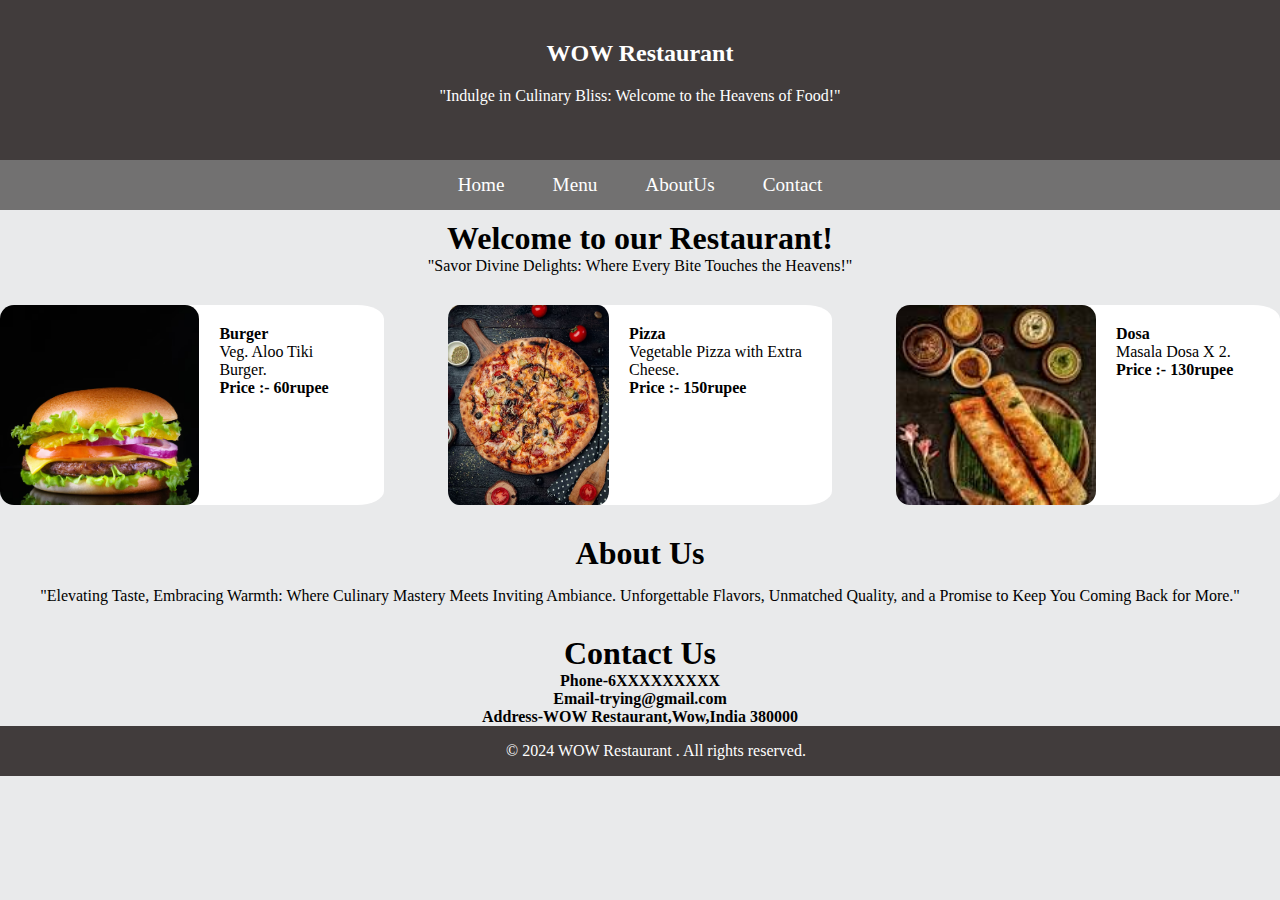
<file: Landing Page/index.html>
<!DOCTYPE html>
<html lang="en">
<head>
    <meta charset="UTF-8">
    <meta name="viewport" content="width=device-width, initial-scale=1.0">
    <title>Landing Page</title>
    <link rel="stylesheet" href="style.css">
</head>
<body>
<header>    
    <h2>WOW Restaurant</h2>
    <p>"Indulge in Culinary Bliss: Welcome to the Heavens of Food!"</p>
</header>
<div class="nav-bar">
    <a href="#intro">Home</a>
    <a href="#menu">Menu</a>
    <a href="#about-us">AboutUs</a>
    <a href="#contact-us">Contact</a>
</div>
<section id="intro">
<div class="intro">
    <h1>
        Welcome to our Restaurant!
    </h3>
    <p>
        "Savor Divine Delights: Where Every Bite Touches the Heavens!"
    </p>
</div>
</section>
<section id="menu">
<div class="menu">
    <div class="container1">
        <img src="photo-1603064752734-4c48eff53d05.avif" alt="Burger">
        <div class="describe">
            <b><p>Burger</p></b>
            <p>Veg. Aloo Tiki Burger.</p>
            <b><p>Price :- 60rupee</p></b>
        </div>
        
    </div>
    <div class="container2">
        <img src="large-mixed-pizza-with-meat_140725-1274.avif" alt="Pizza">
        <div class="describe">
        <b><p>Pizza</p></b>
        <p>Vegetable Pizza with Extra Cheese.</p>
        <b><p>Price :- 150rupee</p></b>
    </div>
    </div>
    <div class="container3">
        <img src="download (1).jpg" alt="Dosa">
        <div class="describe">
        <b><p>Dosa</p></b>
        <p>Masala Dosa X 2.</p>
        <b><p>Price :- 130rupee</p></b>
    </div>
    </div>
</div>
</section>
<section id="about-us">
<div class="about-us">
    <h1>About Us</h1>
    <p>"Elevating Taste, Embracing Warmth: Where Culinary Mastery Meets Inviting Ambiance. Unforgettable Flavors, Unmatched Quality, and a Promise to Keep You Coming Back for More."</p>
</div>
</section>
<section id="contact-us">
<div class="contact-us">
<h1>Contact Us</h1>
<h4>Phone-6XXXXXXXXX</h4>
<h4>Email-trying@gmail.com</h4>
<h4>Address-WOW Restaurant,Wow,India 380000</h4>
</div>
</section>
<footer>
    &copy; 2024 WOW Restaurant . All rights reserved.
</footer>
</body>
</html>
</file>
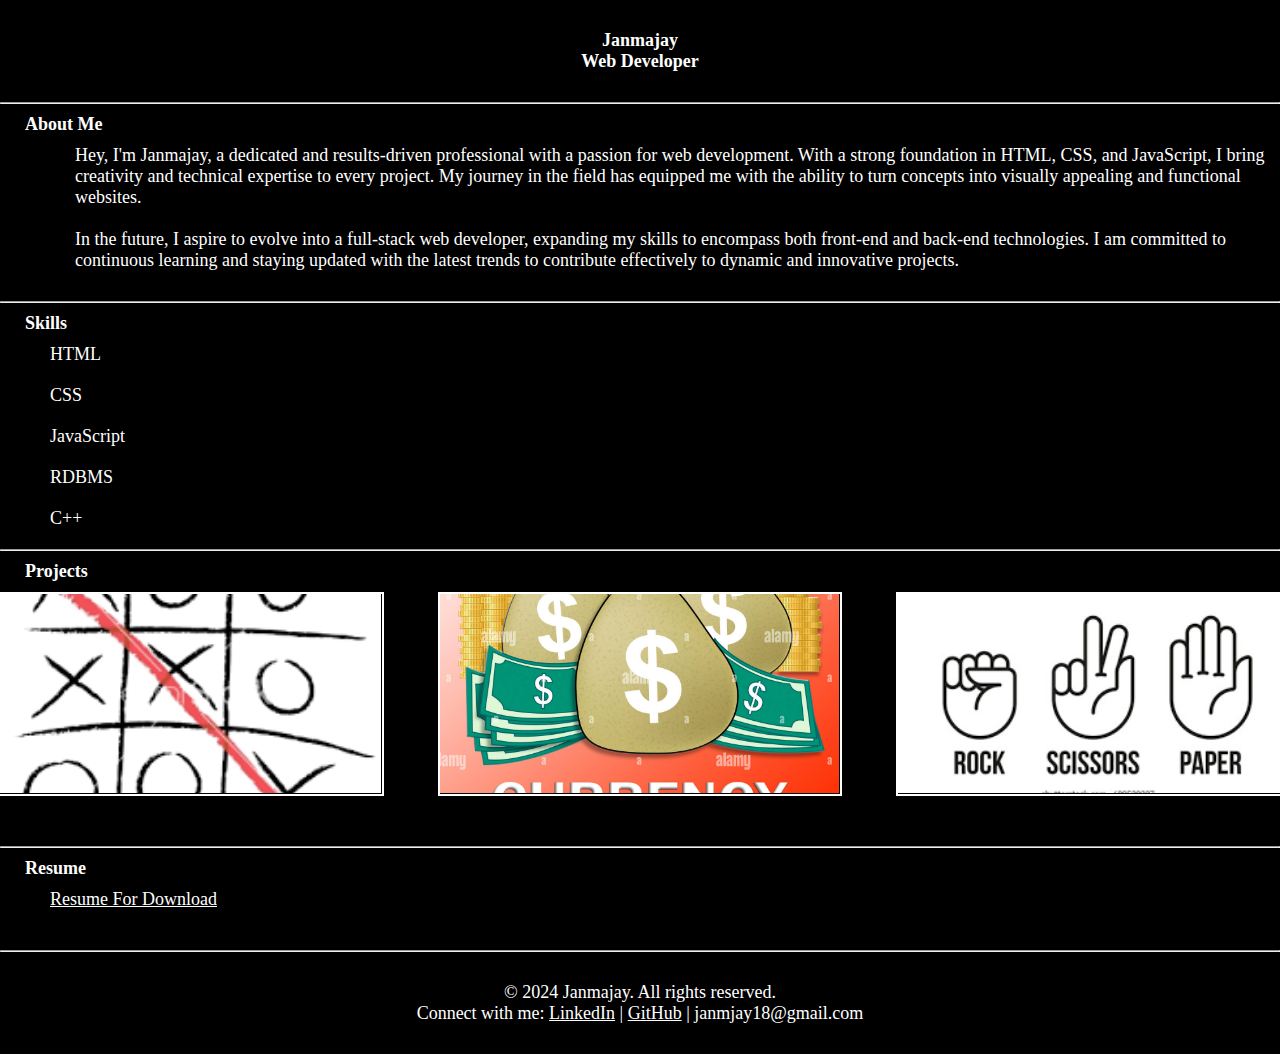
<file: Portfolio/index.html>
<!DOCTYPE html>
<html lang="en">
<head>
    <meta charset="UTF-8">
    <meta name="viewport" content="width=device-width, initial-scale=1.0">
    <title>Portfolio</title>
    <link rel="stylesheet" href="style.css">
</head>
<body>
<header>
    <div class="header">
<h1>Janmajay</h1>
<h4>Web Developer</h4>
</div>
</header>
<hr>
<div class="info">
<h2>About Me</h2>
<p>Hey, I'm Janmajay, a dedicated and results-driven professional with a passion for web development. With a strong foundation in HTML, CSS, and JavaScript, I bring creativity and technical expertise to every project. My journey in the field has equipped me with the ability to turn concepts into visually appealing and functional websites.
<br>
    <br>In the future, I aspire to evolve into a full-stack web developer, expanding my skills to encompass both front-end and back-end technologies. I am committed to continuous learning and staying updated with the latest trends to contribute effectively to dynamic and innovative projects.</p>
</div>
<hr>
<div class="skills">
    <h2>Skills</h2>
   
        <li style="color: white;">HTML</li>
        <li>CSS</li>
        <li>JavaScript</li>
        <li>RDBMS</li>
        <li>C++</li>
    <hr>
    <h2> Projects</h2>
    <div class="project">
   <a href="https://github.com/vidic000/Tic-Tac-Toe"> <div class="pr1"><img src="download (1).png" alt="Tic-Tac-Toe" title="Tic-Tac-Toe">
   </div></a>
   <a href="https://github.com/vidic000/Currency-Convertor"><div class="pr2"><img src="currency-conversion-dollars-shows-money-exchange-3d-illustration-J3EEN0.jpg" alt="Currency-Convertor" title="Currency-Convertor"></div></a> 
   <a href="https://github.com/vidic000/Rock-Paper-Scissor"> <div class="pr3"><img src="download.png" alt="Rock-Paper-Scissor" title="Rock-Paper-Scissor"></div></a>
  
</div>
<hr>

<div class="resume">
    <h2> Resume</h2>
   <a href="Screenshot (157).png" download>Resume For Download</a>
</div>
<hr>
</div>
    <footer>
        <p>&copy; 2024 Janmajay. All rights reserved.</p>
        <p>Connect with me: 
            <a href="https://linkedin.com/in/yourname" target="_blank" rel="noopener noreferrer">LinkedIn</a> | 
            <a href="https://github.com/yourusername" target="_blank" rel="noopener noreferrer">GitHub</a>  |
            <span>janmjay18@gmail.com</span>
        </p>
    </footer>
</div>
</body>
</html>
</file>
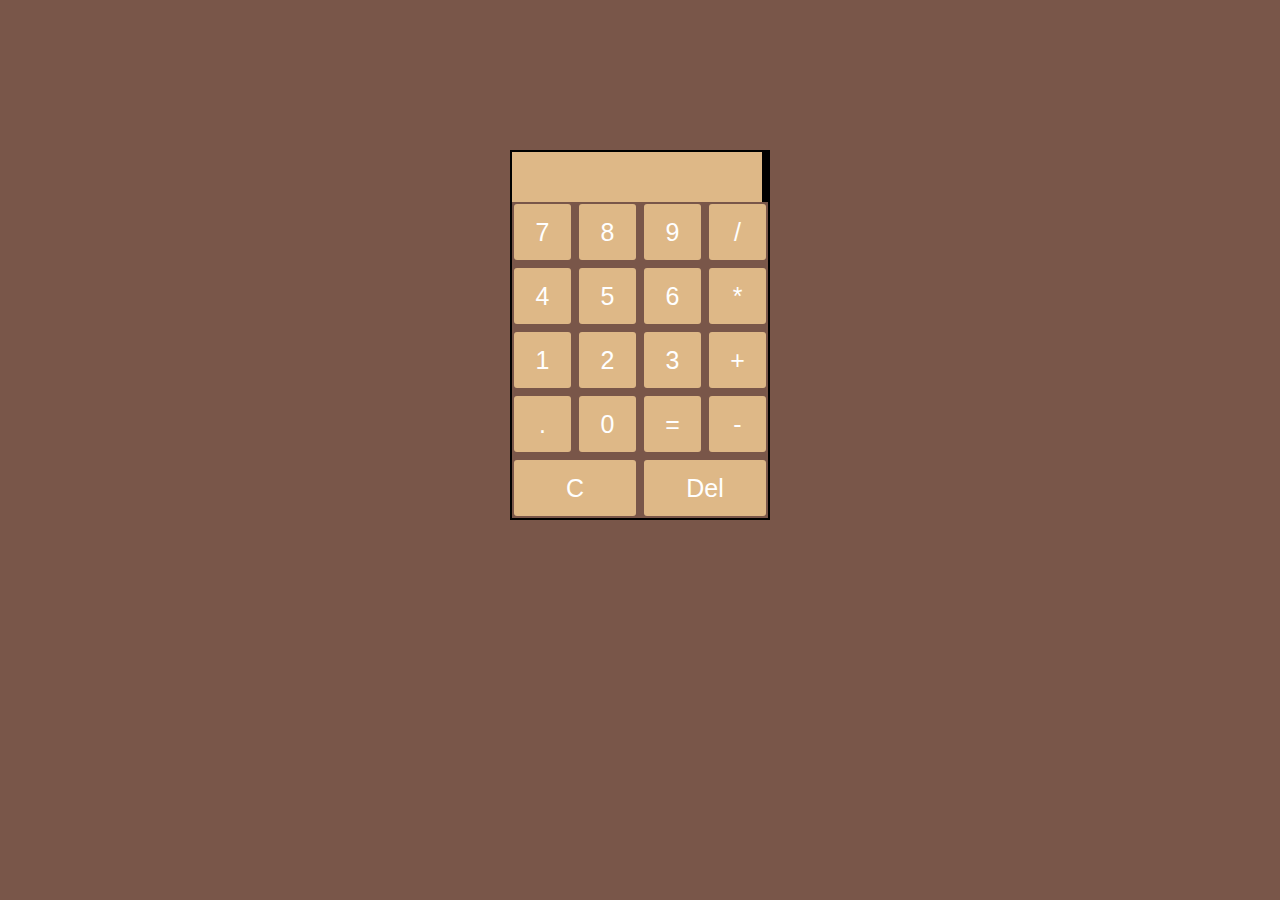
<file: Calculator/indeex.html>
<!DOCTYPE html>
<html lang="en">
<head>
    <meta charset="UTF-8">
    <meta http-equiv="X-UA-Compatible" content="IE=edge">
    <meta name="viewport" content="width=device-width, initial-scale=1.0">
    <link rel="stylesheet" href="style.css">
    
    <title>Calculator</title>
</head>
<body>
    <div class="App">
        <div class="display" id="display"></div>
  
          <div class="buttons">
            <button id="1" class="btn">7</button>
            <button id="2" class="btn">8</button>
            <button id="3" class="btn">9</button>
            <button id="/" class="btn highlight">/</button>
            <button id="4" class="btn">4</button>
            <button id="5" class="btn">5</button>
            <button id="6" class="btn">6</button>
            <button id="*" class="btn highlight">*</button>
            <button id="7" class="btn">1</button>
            <button id="8" class="btn">2</button>
            <button id="9" class="btn">3</button>
            <button id="+" class="btn highlight">+</button>
            <button id="0" class="btn">.</button>
            <button id="." class="btn">0</button>
            <button class="btn">=</button>
            <button id="-" class="btn highlight">-</button>
            <button class="btn highlight Clear">C</button>
            <button class="btn highlight Del">Del</button>
          </div>
      </div>
      <script src="index.js"></script>
</body>
</html>
</file>
<file: Landing Page/style.css>
*{
    margin: 0;
    padding: 0;
}
body{
    background-color: rgb(233, 234, 235);
}
header{
    background-color: rgb(65, 60, 60);
    color: white;
    height: 80px;
    text-align: center;
    padding: 40px;
}
header p{
    padding-top: 20px;
}
.nav-bar{
    background-color: rgb(114, 113, 113);
    width: 100%;
    height: 50px;
    display: flex;
    justify-content: center;
    align-items: center;
    gap: 3rem;
}
.nav-bar a{
    flex-direction: row;
    text-decoration: none;
    font-size: larger;
    color: white;
}
.intro{
   text-align: center;
   padding-top: 10px;
}
.menu{
    display: flex;
    flex-direction: row;
    gap: 4rem;
    padding-top: 30px;
    justify-content: center;
}
.container1, .container2, .container3{
    display: flex;
    flex-direction: row;
    background-color: white;
    height: 200px;
    width: 400px;
    border-radius: 7%;
}
img{
    height: 200px;
    width: 200px;
    object-fit: cover;
    border-radius: 7%;
}
.describe{
display: flex;
flex-direction: column;
padding: 20px;
}
.about-us{
    text-align: center;
    padding-top: 30px;
}
.about-us p{
    padding-top: 15px;
}
.contact-us{
    text-align: center;
    padding-top: 30px;
}
footer {
    background-color: rgb(65, 60, 60);
    color: white;
    text-align: center;
    padding: 1em;
    bottom: 0;
    width: 100%;
}
</file>
<file: Portfolio/style.css>
*{
    margin: 0;
    padding: 0;
    background-color: black;
    color: white;
    font-size: large;
}
.header{
    text-align: center;
    padding: 30px;
}
.info{
    padding-left: 25px;
   
}
.info h2{
    padding-bottom: 10px;
    padding-top: 10px;
}
.info p{
    padding-left: 50px;
    padding-bottom: 30px;
}
.skills h2{
    padding-bottom: 10px;
    padding-top: 10px;
    padding-left: 25px;
}
.skills li{
    padding-left: 50px;
    padding-bottom: 20px;
}
.project{
    display: flex;
    justify-content: center;
    align-items: center;
    flex-direction: row;
    gap: 3rem;
    position: static;
}

.pr1 , .pr2 ,   .pr3{
    height: 200px;
    width:400px;
    border: 2px solid white;
}
.project{
    padding-bottom: 50px;
}
img{
    height: 199px;
    width: 399px;
    object-fit: cover;
    aspect-ratio: 3/4;
}
.resume h2{
    padding-bottom: 10px;
    padding-top: 10px;
    padding-left: 25px;
}
.resume a{
    padding-left: 50px;
    padding-bottom: 30px;
}
.resume{
    padding-bottom: 40px;
}
footer{
    text-align: center;
    padding: 30px;
   
}
</file>
<file: Calculator/style.css>
*{
    margin: 0;
    padding: 0;
    font-size: 25px;
    gap: 4px;
    background-color: rgb(121, 86, 73);
  }
  body{
    display: flex;
    align-items: center;
    justify-content: center;
    padding: 150px;
  }
  
.App {
    text-align: center;
    background-color: black;
    width: 256px;
    border: black 2px solid;
  }
  
.buttons{
    display: grid;
    grid-template-columns: repeat(4,1fr);
    grid-auto-rows: minmax(60px, auto);
  }
  
.buttons button{
    background-color: burlywood;
    color: white;
    margin: 2px;
    border-radius: 3px;
    border: none;
  }

.Clear{
    grid-column: 1/span 2;
}

.Del{
    grid-column: 3/span 2;
}

.highlight{
    background-color: rgb(122, 102, 65);
}
  
.display{
    border: none;
    background-color: burlywood;
    color: white;
    width: 250px;
    height: 50px;
    text-align: right;
  }
</file>
